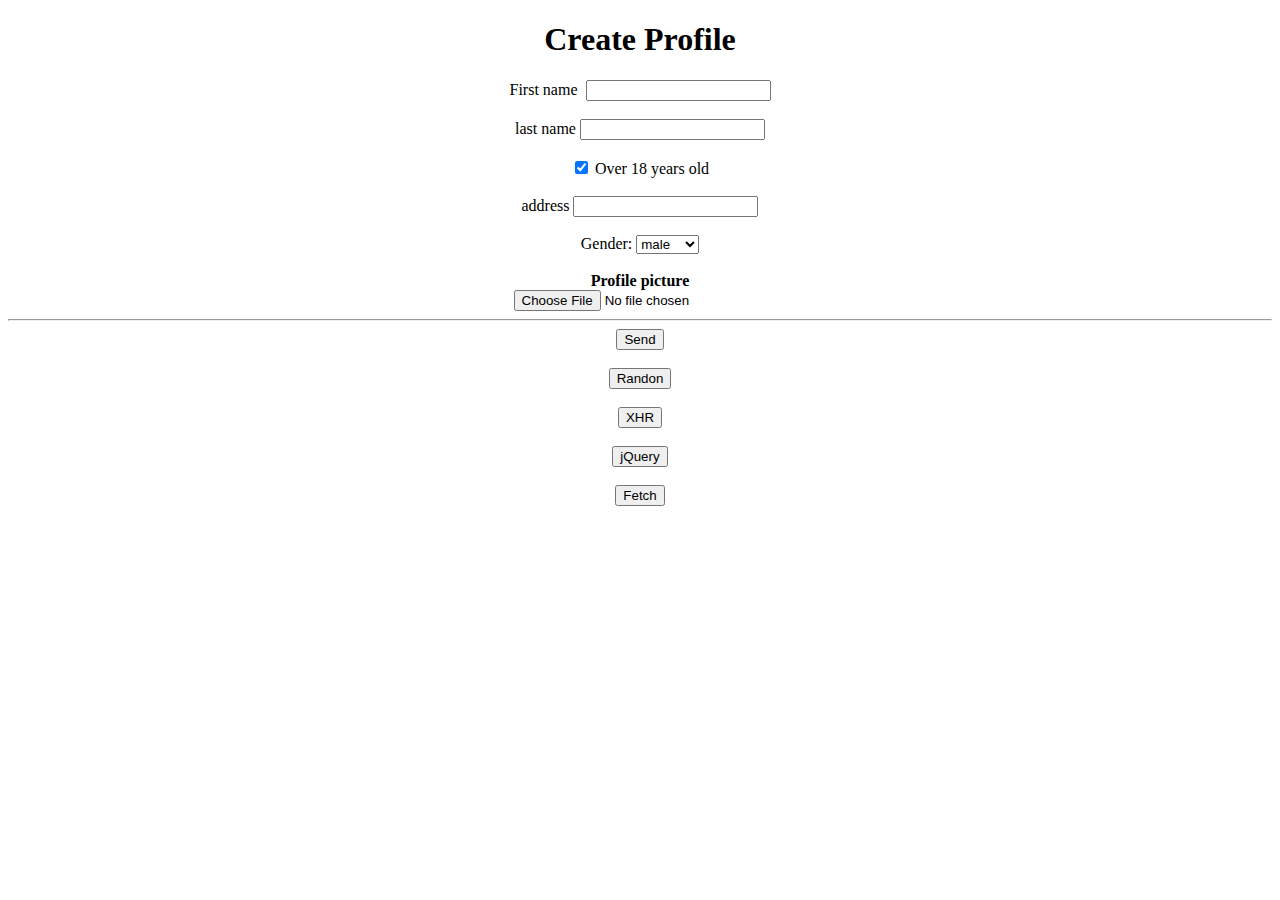
<file: index.html>
<!DOCTYPE html>
<html lang="en">
  <head>
    <meta charset="UTF-8" />
    <meta http-equiv="X-UA-Compatible" content="IE=edge" />
    <meta name="viewport" content="width=device-width, initial-scale=1.0" />
    <script src="https://ajax.googleapis.com/ajax/libs/jquery/3.6.0/jquery.min.js"></script>

    <link
      href="https://cdn.jsdelivr.net/npm/bootstrap@5.2.2/dist/css/bootstrap.min.css"
      rel="stylesheet"
      integrity="sha384-Zenh87qX5JnK2Jl0vWa8Ck2rdkQ2Bzep5IDxbcnCeuOxjzrPF/et3URy9Bv1WTRi"
      crossorigin="anonymous"
    />

    <script
      src="https://cdn.jsdelivr.net/npm/bootstrap@5.2.2/dist/js/bootstrap.bundle.min.js"
      integrity="sha384-OERcA2EqjJCMA+/3y+gxIOqMEjwtxJY7qPCqsdltbNJuaOe923+mo//f6V8Qbsw3"
      crossorigin="anonymous"
    ></script>
    <script src="sc.js"></script>

    <title>Document</title>
  </head>

  <body style="text-align: center;">
    <h1>Create Profile</h1>

    <div class="user-profile">
      <div class="profile-top"></div>
    </div>

    <label for="firstName">First name</label>&nbsp;
    <input id="firstName" type="text" /> <br />
    <br />
    <label for="lastName">last name</label>
    <input id="lastName" type="text" /> <br />
    <br />
    <input type="checkbox" value="" id="age" checked />
    <label for="age">Over 18 years old</label><br /><br />

    <label for="address">address</label>
    <input id="address" type="text" /> <br /><br />

    <label for="Gender">Gender:</label>
    <select id="Gender" name="Genderlist" form="Genderform">
      <option value="male">male</option>
      <option value="female">female</option> </select
    ><br /><br />

    <label for="Photo"><b>Profile picture</b></label
    ><br />

    <input type="file" name="Photo" />
    <hr />

    <button class="btn btn-primary" onclick="sendForm()">
      Send</button
    ><br /><br />
    <button class="btn btn-primary" onclick="RandonForm()">
      Randon</button
    ><br /><br />
    <button class="btn btn-primary" onclick="XHRForm()">
      XHR</button
    ><br /><br />
    <button class="btn btn-primary" onclick="jQueryForm()">
      jQuery</button
    ><br /><br />
    <button class="btn btn-primary" onclick="FetchForm()">
      Fetch
    </button>
  </body>
</html>
</file>
